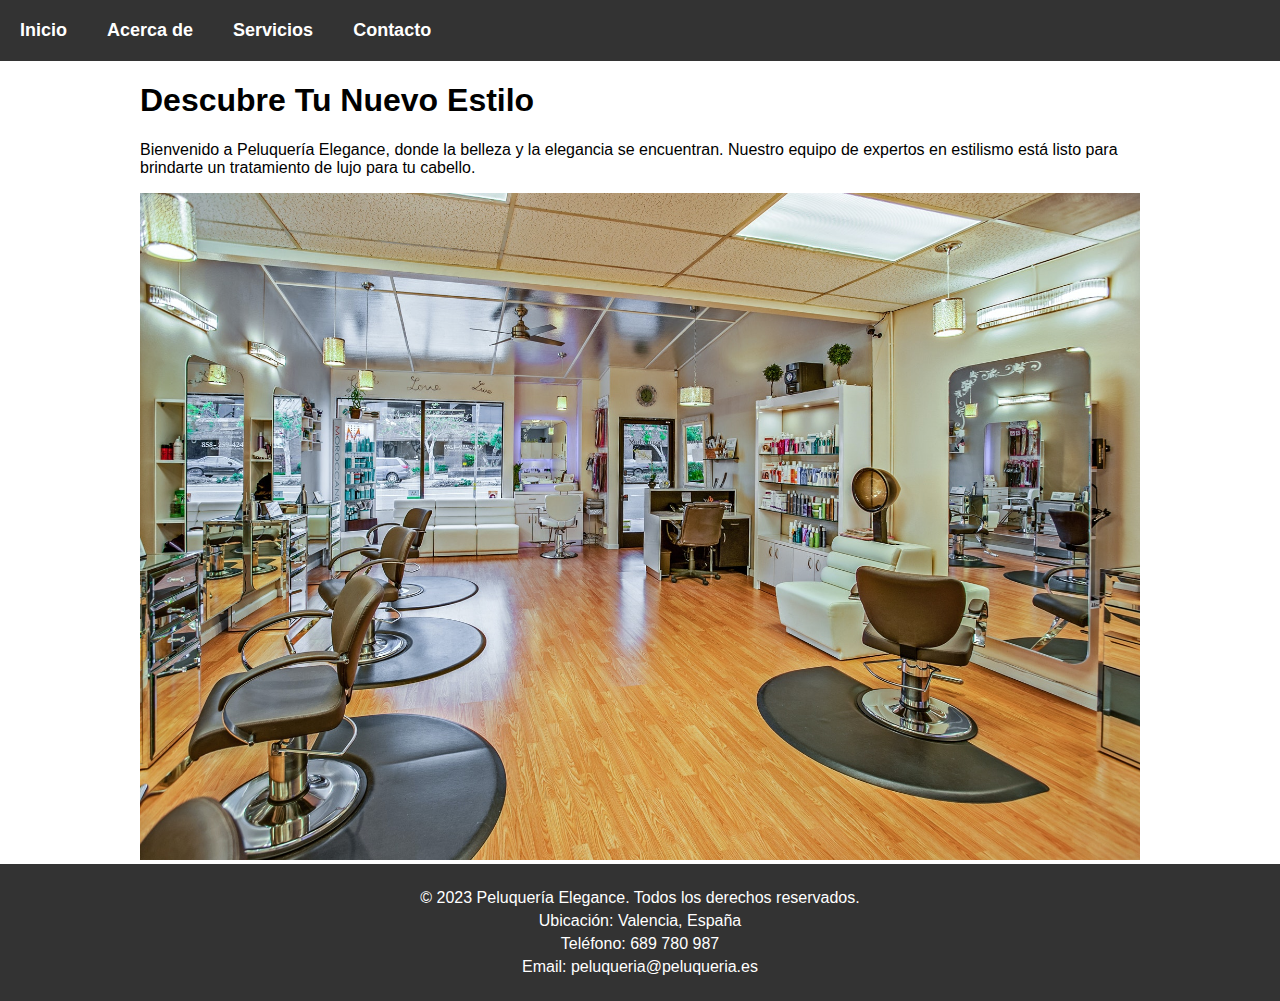
<file: index.html>
<!DOCTYPE html>
<html>
<head>
    <title>Peluquería</title>
    <link rel="stylesheet" type="text/css" href="css/styles.css">
    <link rel="stylesheet" type="text/css" href="css/responsive.css">
    <link rel="stylesheet" type="text/css" href="css/footer.css">
</head>
<body>
    <nav>
        <ul>
            <li><a href="#">Inicio</a></li>
            <li><a href="acerca.html">Acerca de</a></li>
            <li>
                <a href="#">Servicios</a>
                <ul class="submenu">
                    <li><a href="tanino.html">Taninoplastia</a></li>
                    <li><a href="alisado.html">Keratina</a></li>
                    <li><a href="permanente.html">Permanente</a></li>
                </ul>
            </li>
            <li><a href="contacto.html">Contacto</a></li>
        </ul>
    </nav>
    <div class="hero-content">
        <h1>Descubre Tu Nuevo Estilo</h1>
        <p>Bienvenido a Peluquería Elegance, donde la belleza y la elegancia se encuentran. Nuestro equipo de expertos en estilismo está listo para brindarte un tratamiento de lujo para tu cabello.</p>
        <img src="img/peluqueria.jpg" alt="Imagen peluqueria">
    </div>  
    <footer>
        <div class="container">
            <p>&copy; 2023 Peluquería Elegance. Todos los derechos reservados.</p>
            <p>Ubicación: Valencia, España</p>
            <p>Teléfono: 689 780 987</p>
            <p>Email: <a href="mailto:peluqueria@peluqueria.es">peluqueria@peluqueria.es</a></p>
        </div>
    </footer> 
</body>
</html>
</file>
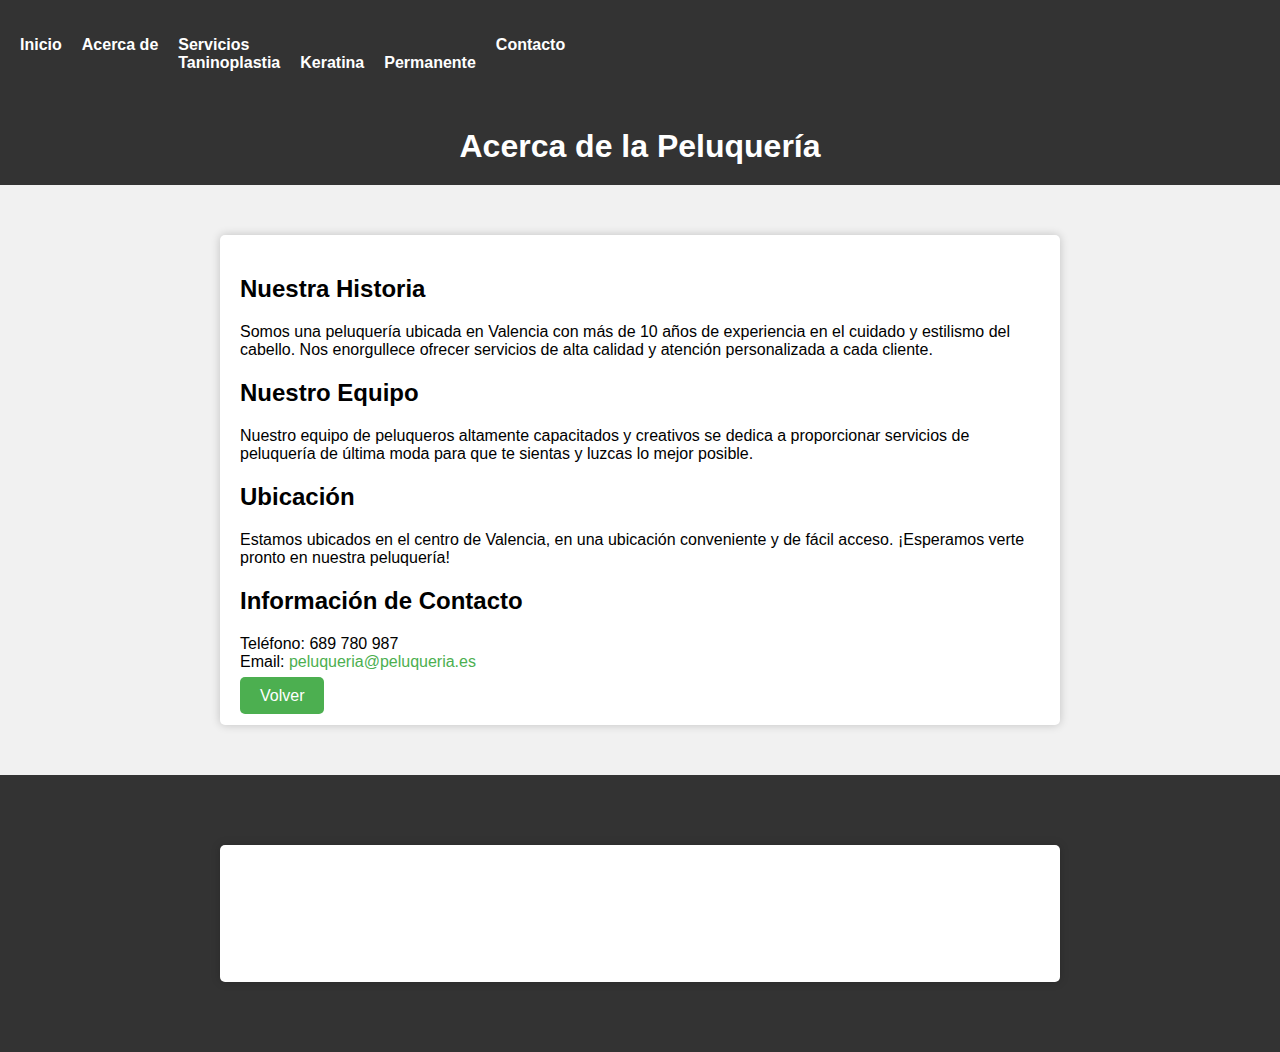
<file: acerca.html>
<!DOCTYPE html>
<html>
<head>
    <title>Acerca de la Peluquería</title>
    <link rel="stylesheet" type="text/css" href="css/acerca.css">
    <link rel="stylesheet" type="text/css" href="css/responsive.css">
    <link rel="stylesheet" type="text/css" href="css/footer.css">
</head>
<body>
    <nav>
        <ul>
            <li><a href="index.html">Inicio</a></li>
            <li><a href="acerca.html">Acerca de</a></li>
            <li>
                <a href="#">Servicios</a>
                <ul class="submenu">
                    <li><a href="tanino.html">Taninoplastia</a></li>
                    <li><a href="alisado.html">Keratina</a></li>
                    <li><a href="permanente.html">Permanente</a></li>
                </ul>
            </li>
            <li><a href="contacto.html">Contacto</a></li>
        </ul>
    </nav>
    <header>
        <h1>Acerca de la Peluquería</h1>
    </header>
    <div class="container">
        <h2>Nuestra Historia</h2>
        <p>Somos una peluquería ubicada en Valencia con más de 10 años de experiencia en el cuidado y estilismo del cabello. Nos enorgullece ofrecer servicios de alta calidad y atención personalizada a cada cliente.</p>

        <h2>Nuestro Equipo</h2>
        <p>Nuestro equipo de peluqueros altamente capacitados y creativos se dedica a proporcionar servicios de peluquería de última moda para que te sientas y luzcas lo mejor posible.</p>

        <h2>Ubicación</h2>
        <p>Estamos ubicados en el centro de Valencia, en una ubicación conveniente y de fácil acceso. ¡Esperamos verte pronto en nuestra peluquería!</p>

        <h2>Información de Contacto</h2>
        <ul>
            <li>Teléfono: 689 780 987</li>
            <li>Email: <a href="mailto:peluqueria@peluqueria.es">peluqueria@peluqueria.es</a></li>
        </ul>
        <a class="btn" href="index.html">Volver</a>
    </div>
    <footer>
        <div class="container">
            <p>&copy; 2023 Peluquería Elegance. Todos los derechos reservados.</p>
            <p>Ubicación: Valencia, España</p>
            <p>Teléfono: 689 780 987</p>
            <p>Email: <a href="mailto:peluqueria@peluqueria.es">peluqueria@peluqueria.es</a></p>
        </div>
    </footer>
</body>
</html>
</file>
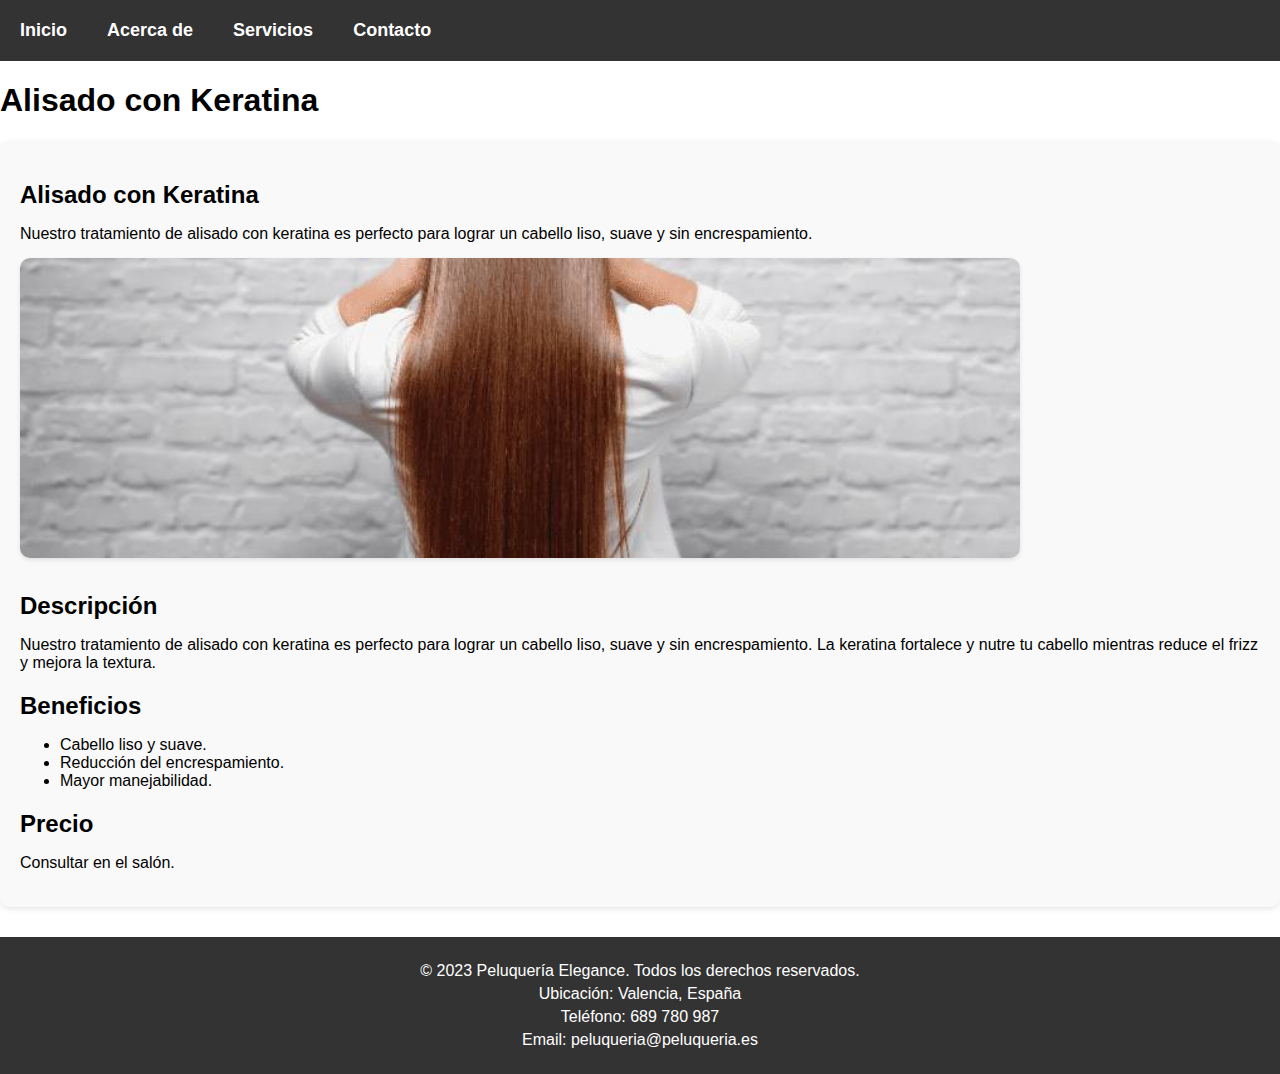
<file: alisado.html>
<!DOCTYPE html>
<html>
<head>
    <title>Peluquería</title>
    <link rel="stylesheet" type="text/css" href="css/styles.css">
    <link rel="stylesheet" type="text/css" href="css/responsive.css">
    <link rel="stylesheet" type="text/css" href="css/footer.css">
    <link rel="stylesheet" type="text/css" href="css/producto.css">
</head>
<body>
    <nav>
        <ul>
            <li><a href="index.html">Inicio</a></li>
            <li><a href="acerca.html">Acerca de</a></li>
            <li>
                <a href="#">Servicios</a>
                <ul class="submenu">
                    <li><a href="tanino.html">Taninoplastia</a></li>
                    <li><a href="alisado.html">Keratina</a></li>
                    <li><a href="permanente.html">Permanente</a></li>
                </ul>
            </li>
            <li><a href="contacto.html">Contacto</a></li>
        </ul>
    </nav>
    <header>
        <h1>Alisado con Keratina</h1>
    </header>
    <div class="container">
        <div class="product">
            <h2>Alisado con Keratina</h2>
            <p>Nuestro tratamiento de alisado con keratina es perfecto para lograr un cabello liso, suave y sin encrespamiento.</p>
            <img src="img/keratina.jpg" alt="Alisado con Keratina">
            <h2>Descripción</h2>
            <p>Nuestro tratamiento de alisado con keratina es perfecto para lograr un cabello liso, suave y sin encrespamiento. La keratina fortalece y nutre tu cabello mientras reduce el frizz y mejora la textura.</p>
            <h2>Beneficios</h2>
            <ul>
                <li>Cabello liso y suave.</li>
                <li>Reducción del encrespamiento.</li>
                <li>Mayor manejabilidad.</li>
            </ul>
            <h2>Precio</h2>
            <p>Consultar en el salón.</p>
        </div>
    </div> 
    <footer>
        <div class="container">
            <p>&copy; 2023 Peluquería Elegance. Todos los derechos reservados.</p>
            <p>Ubicación: Valencia, España</p>
            <p>Teléfono: 689 780 987</p>
            <p>Email: <a href="mailto:peluqueria@peluqueria.es">peluqueria@peluqueria.es</a></p>
        </div>
    </footer>
</body>
</html>
</file>
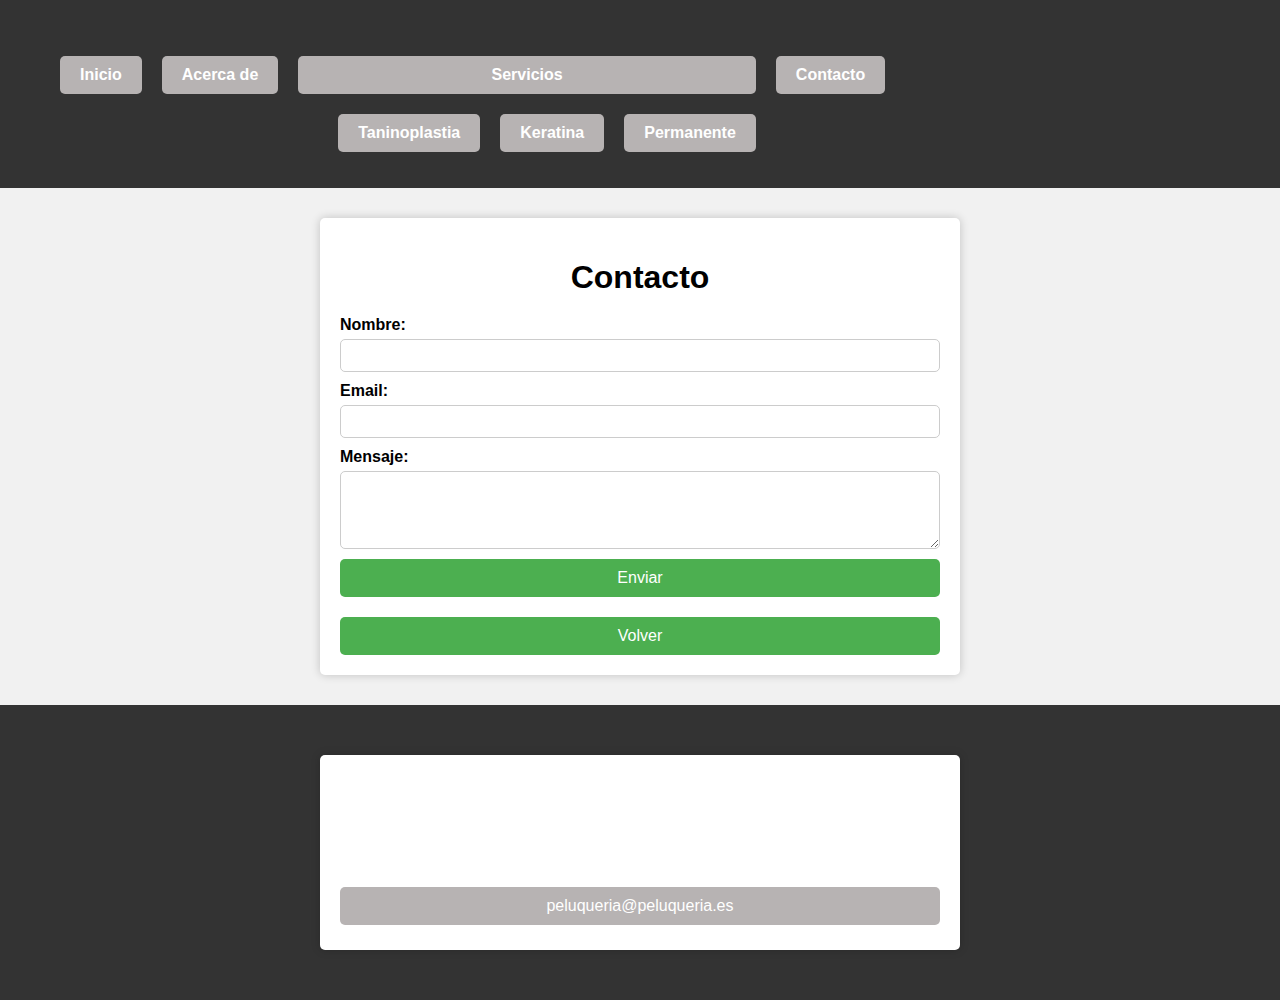
<file: contacto.html>
<!DOCTYPE html>
<html>
<head>
    <title>Contacto</title>
    <link rel="stylesheet" type="text/css" href="css/contacto.css">
    <link rel="stylesheet" type="text/css" href="css/responsive.css">
    <link rel="stylesheet" type="text/css" href="css/footer.css">
    <style>
        /* Estilos para la ventana modal */
        .modal {
            display: none;
            position: fixed;
            z-index: 1;
            left: 0;
            top: 0;
            width: 100%;
            height: 100%;
            overflow: auto;
            background-color: rgb(0,0,0);
            background-color: rgba(0,0,0,0.4);
            padding-top: 60px;
        }
        .modal-content {
            background-color: #fefefe;
            margin: 5% auto;
            padding: 20px;
            border: 1px solid #888;
            width: 80%;
            max-width: 400px;
            text-align: center;
            border-radius: 10px;
        }
        .close {
            color: #aaa;
            float: right;
            font-size: 28px;
            font-weight: bold;
        }
        .close:hover,
        .close:focus {
            color: black;
            text-decoration: none;
            cursor: pointer;
        }
    </style>
</head>
<body>
    <nav>
        <ul>
            <li><a href="index.html">Inicio</a></li>
            <li><a href="acerca.html">Acerca de</a></li>
            <li>
                <a href="#">Servicios</a>
                <ul class="submenu">
                    <li><a href="tanino.html">Taninoplastia</a></li>
                    <li><a href="alisado.html">Keratina</a></li>
                    <li><a href="permanente.html">Permanente</a></li>
                </ul>
            </li>
            <li><a href="contacto.html">Contacto</a></li>
        </ul>
    </nav>
    <div class="container">
        <h1>Contacto</h1>
        <form id="contactForm">
            <label for="name">Nombre:</label>
            <input type="text" id="name" name="name" required>

            <label for="email">Email:</label>
            <input type="email" id="email" name="email" required>

            <label for="message">Mensaje:</label>
            <textarea id="message" name="message" rows="4" required></textarea>

            <button type="submit">Enviar</button>
        </form>
        <a class="btn" href="index.html">Volver</a>
    </div>

    <!-- Modal para el mensaje -->
    <div id="myModal" class="modal">
        <div class="modal-content">
            <span class="close">&times;</span>
            <p>Mensaje enviado correctamente. ¡Gracias por contactarnos!</p>
        </div>
    </div>

    <script>
        document.getElementById('contactForm').addEventListener('submit', function(event) {
            event.preventDefault();
            if (this.checkValidity()) {
                showModal();
            } else {
                alert("Por favor, completa todos los campos correctamente.");
            }
        });

        function showModal() {
            var modal = document.getElementById("myModal");
            var span = document.getElementsByClassName("close")[0];

            modal.style.display = "block";

            span.onclick = function() {
                modal.style.display = "none";
            }

            window.onclick = function(event) {
                if (event.target == modal) {
                    modal.style.display = "none";
                }
            }
        }
    </script>

    <footer>
        <div class="container">
            <p>&copy; 2023 Peluquería Elegance. Todos los derechos reservados.</p>
            <p>Ubicación: Valencia, España</p>
            <p>Teléfono: 689 780 987</p>
            <p>Email: <a href="mailto:peluqueria@peluqueria.es">peluqueria@peluqueria.es</a></p>
        </div>
    </footer>
</body>
</html>
</file>
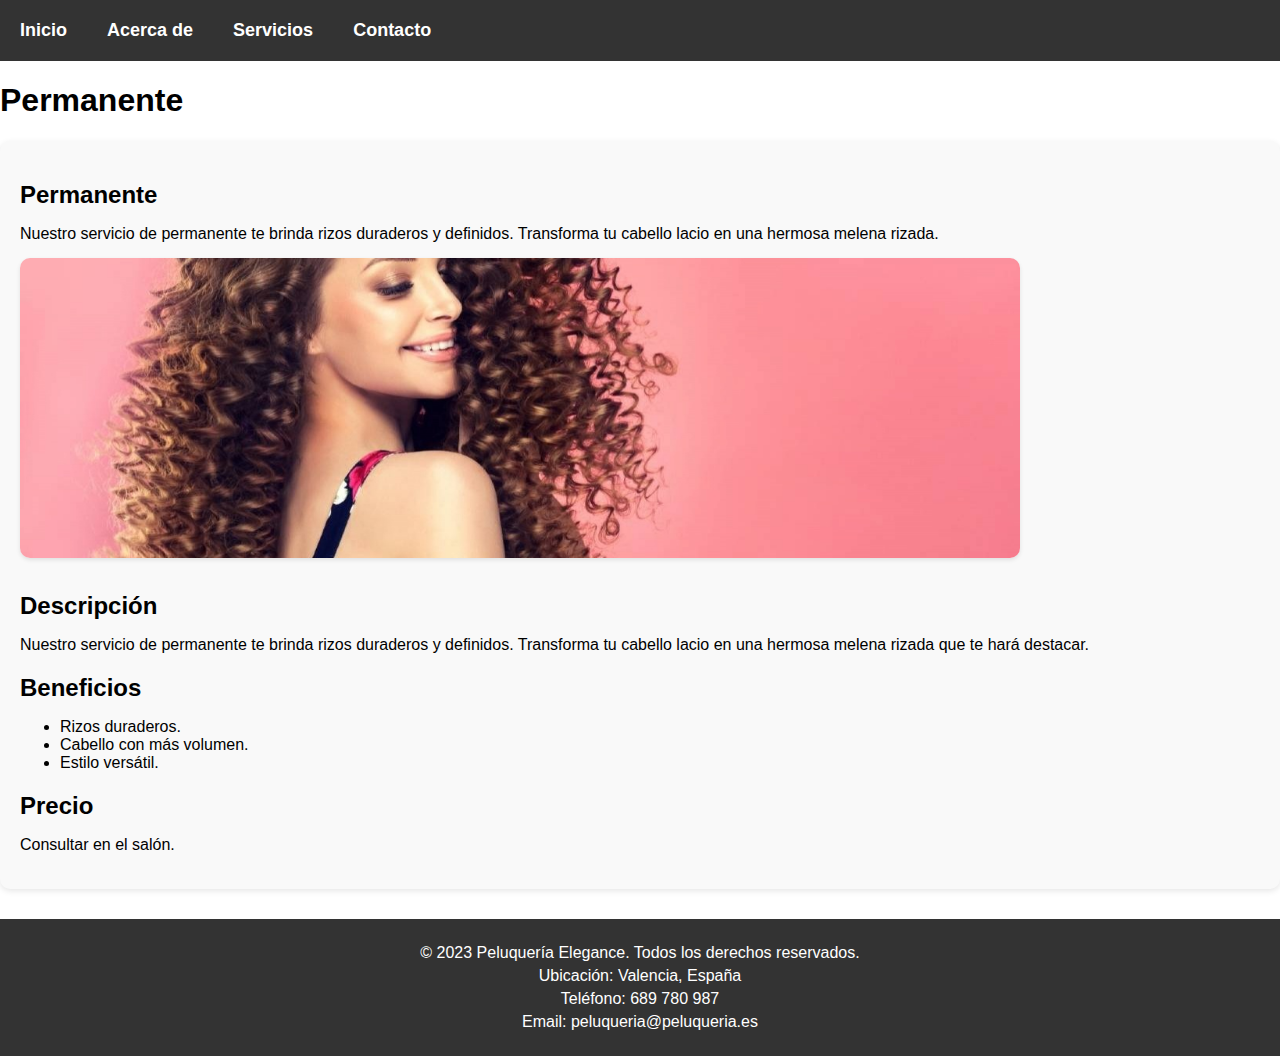
<file: permanente.html>
<!DOCTYPE html>
<html>
<head>
    <title>Peluquería</title>
    <link rel="stylesheet" type="text/css" href="css/styles.css">
    <link rel="stylesheet" type="text/css" href="css/responsive.css">
    <link rel="stylesheet" type="text/css" href="css/footer.css">
    <link rel="stylesheet" type="text/css" href="css/producto.css">
</head>
<body>
    <nav>
        <ul>
            <li><a href="index.html">Inicio</a></li>
            <li><a href="acerca.html">Acerca de</a></li>
            <li>
                <a href="#">Servicios</a>
                <ul class="submenu">
                    <li><a href="tanino.html">Taninoplastia</a></li>
                    <li><a href="alisado.html">Keratina</a></li>
                    <li><a href="permanente.html">Permanente</a></li>
                </ul>
            </li>
            <li><a href="contacto.html">Contacto</a></li>
        </ul>
    </nav>
    <header>
        <h1>Permanente</h1>
    </header>
    <div class="container">
        <div class="product">
            <h2>Permanente</h2>
            <p>Nuestro servicio de permanente te brinda rizos duraderos y definidos. Transforma tu cabello lacio en una hermosa melena rizada.</p>       
            <img src="img/permanente.jpg" alt="Permanente">
            <h2>Descripción</h2>
            <p>Nuestro servicio de permanente te brinda rizos duraderos y definidos. Transforma tu cabello lacio en una hermosa melena rizada que te hará destacar.</p>
            <h2>Beneficios</h2>
            <ul>
                <li>Rizos duraderos.</li>
                <li>Cabello con más volumen.</li>
                <li>Estilo versátil.</li>
            </ul>
            <h2>Precio</h2>
            <p>Consultar en el salón.</p>
        </div>
    </div>
    <footer>
        <div class="container">
            <p>&copy; 2023 Peluquería Elegance. Todos los derechos reservados.</p>
            <p>Ubicación: Valencia, España</p>
            <p>Teléfono: 689 780 987</p>
            <p>Email: <a href="mailto:peluqueria@peluqueria.es">peluqueria@peluqueria.es</a></p>
        </div>
    </footer>
</body>
</html>
</file>
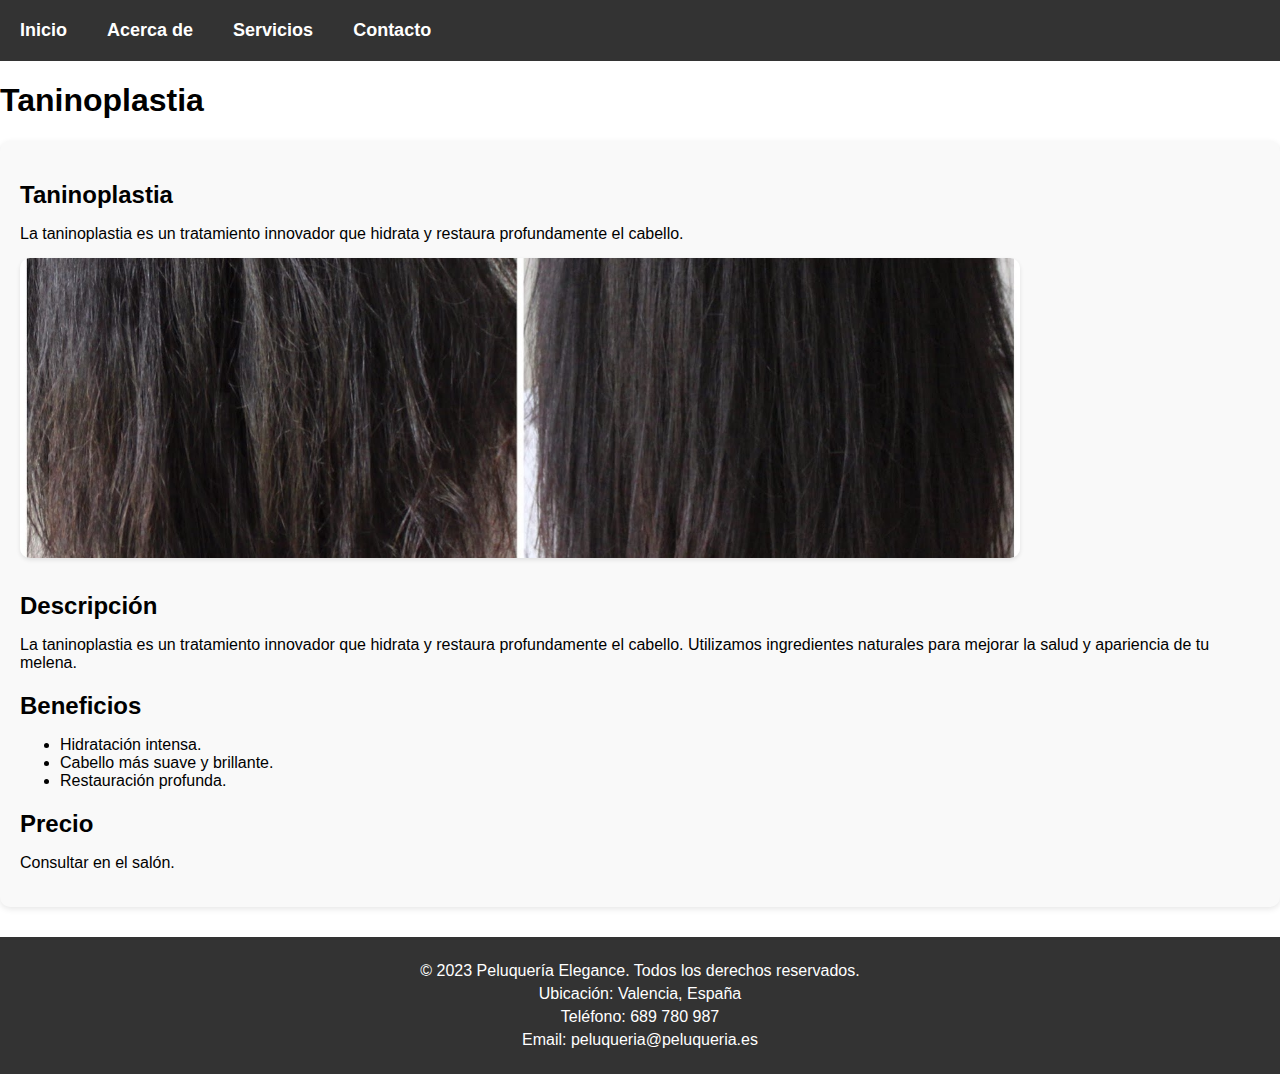
<file: tanino.html>
<!DOCTYPE html>
<html>
<head>
    <title>Taninoplastia</title>
    <link rel="stylesheet" type="text/css" href="css/styles.css">
    <link rel="stylesheet" type="text/css" href="css/responsive.css">
    <link rel="stylesheet" type="text/css" href="css/producto.css">
    <link rel="stylesheet" type="text/css" href="css/footer.css">
</head>
<body>
    <nav>
        <ul>
            <li><a href="index.html">Inicio</a></li>
            <li><a href="acerca.html">Acerca de</a></li>
            <li>
                <a href="#">Servicios</a>
                <ul class="submenu">
                    <li><a href="tanino.html">Taninoplastia</a></li>
                    <li><a href="alisado.html">Keratina</a></li>
                    <li><a href="permanente.html">Permanente</a></li>
                </ul>
            </li>
            <li><a href="contacto.html">Contacto</a></li>
        </ul>
    </nav>
        <header>
            <h1>Taninoplastia</h1>
        </header>
        <div class="container">
            <div class="product">
                <h2>Taninoplastia</h2>
                <p>La taninoplastia es un tratamiento innovador que hidrata y restaura profundamente el cabello.</p>
                <img src="img/taninoplastica.jpg" alt="Taninoplastia">
                <h2>Descripción</h2>
                <p>La taninoplastia es un tratamiento innovador que hidrata y restaura profundamente el cabello. Utilizamos ingredientes naturales para mejorar la salud y apariencia de tu melena.</p>
                <h2>Beneficios</h2>
                <ul>
                    <li>Hidratación intensa.</li>
                    <li>Cabello más suave y brillante.</li>
                    <li>Restauración profunda.</li>
                </ul>
                <h2>Precio</h2>
                <p>Consultar en el salón.</p>
            </div>
        </div>
        <footer>
            <div class="container">
                <p>&copy; 2023 Peluquería Elegance. Todos los derechos reservados.</p>
                <p>Ubicación: Valencia, España</p>
                <p>Teléfono: 689 780 987</p>
                <p>Email: <a href="mailto:peluqueria@peluqueria.es">peluqueria@peluqueria.es</a></p>
            </div>
        </footer>
</body>
</html>
</file>
<file: css/styles.css>
/* Estilos básicos del menú de navegación */
nav {
    background-color: #333;
    padding: 10px;
}

nav ul {
    list-style-type: none;
    margin: 0;
    padding: 0;
}

nav li {
    display: inline;
    margin-right: 20px;
    position: relative; /* Agregamos posición relativa */
}

nav a {
    text-decoration: none;
    color: #fff;
    font-size: 18px;
}

nav a:hover {
    color: #ff6600; /* Cambiar el color cuando el enlace está en hover */
}

/* Estilos para el submenú */
nav .submenu {
    display: none;
    position: absolute;
    top: 100%; /* Mostrar el submenú debajo del enlace */
    left: 0;
    background-color: #444;
    padding: 5px;
}

nav li:hover .submenu {
    display: block;
}

nav .submenu li {
    display: block;
    margin: 5px 0;
    text-align: center; /* Centrar los elementos del submenú */
}
</file>
<file: css/responsive.css>
body {
    font-family: Arial, sans-serif;
    margin: 0;
    padding: 0;
}

nav {
    background-color: #333;
    color: #fff;
    display: flex;
    justify-content: space-between;
    align-items: center;
    padding: 20px;
}

nav ul {
    list-style: none;
    display: flex;
    gap: 20px;
}

nav a {
    color: #fff;
    text-decoration: none;
    font-weight: bold;
}

img{
    max-width: 1000px;
    margin: 0 auto;
    max-height: 800px;
}

.hero {
    background-image: url('hero-image.jpg');
    background-size: cover;
    background-position: center;
    color: #fff;
    text-align: center;
    padding: 100px 0;
}

.hero-content {
    max-width: 1000px;
    margin: 0 auto;
}

.hero h1 {
    font-size: 36px;
    margin-bottom: 20px;
}

.hero p {
    font-size: 18px;
    margin-bottom: 30px;
}

.btn {
    background-color: #4CAF50;
    color: #fff;
    padding: 10px 20px;
    border: none;
    border-radius: 5px;
    cursor: pointer;
    font-size: 16px;
    text-decoration: none;
}

.btn:hover {
    background-color: #45a049;
}

/* Responsive Styles */

@media (max-width: 768px) {
    nav {
        flex-direction: column;
        text-align: center;
    }

    nav ul {
        flex-direction: column;
    }

    nav ul li {
        margin: 10px 0;
    }
}
</file>
<file: css/footer.css>
/* Estilos anteriores */

footer {
    background-color: #333;
    color: #fff;
    padding: 20px 0;
    text-align: center;
}

footer p {
    margin: 5px 0;
}

footer a {
    color: #fff;
    text-decoration: none;
}

footer a:hover {
    text-decoration: underline;
}
</file>
<file: css/acerca.css>
body {
    font-family: Arial, sans-serif;
    background-color: #f1f1f1;
    margin: 0;
    padding: 0;
}

header {
    background-color: #333;
    color: #fff;
    text-align: center;
    padding: 20px 0;
}

.container {
    max-width: 800px;
    margin: 50px auto;
    background-color: #fff;
    padding: 20px;
    box-shadow: 0 0 10px rgba(0, 0, 0, 0.2);
    border-radius: 5px;
}

h1 {
    margin: 0;
}

h2 {
    margin-top: 20px;
}

ul {
    list-style: none;
    padding-left: 0;
}

a {
    color: #4CAF50;
    text-decoration: none;
}

a:hover {
    text-decoration: underline;
}
</file>
<file: css/producto.css>
/* Estilos anteriores */

.product {
    background-color: #f9f9f9;
    border-radius: 10px;
    padding: 20px;
    margin-bottom: 30px;
    box-shadow: 0px 2px 6px rgba(0, 0, 0, 0.1);
}

.product img {
    width: 100%; /* La imagen ocupará todo el ancho del contenedor */
    max-height: 300px; /* Altura máxima para evitar imágenes demasiado grandes */
    object-fit: cover; /* Ajusta la imagen al contenedor manteniendo la relación de aspecto */
    border-radius: 10px;
    box-shadow: 0px 2px 4px rgba(0, 0, 0, 0.1);
    margin-bottom: 10px;
}

.product h2 {
    font-size: 24px;
    margin-bottom: 10px;
}

.product p {
    font-size: 16px;
    margin-bottom: 15px;
}

/* Estilos para el botón del producto */
.product .btn {
    background-color: #4CAF50;
    color: #fff;
    padding: 8px 15px;
    border: none;
    border-radius: 5px;
    cursor: pointer;
    font-size: 14px;
    text-decoration: none;
}

.product .btn:hover {
    background-color: #45a049;
}
</file>
<file: css/contacto.css>
body {
    font-family: Arial, sans-serif;
    background-color: #f1f1f1;
    margin: 0;
    padding: 0;
}

.container {
    max-width: 600px;
    margin: 30px auto;
    background-color: #fff;
    padding: 20px;
    box-shadow: 0 0 10px rgba(0, 0, 0, 0.2);
    border-radius: 5px;
}

h1 {
    text-align: center;
    margin-bottom: 20px;
}

form {
    display: flex;
    flex-direction: column;
}

label {
    font-weight: bold;
    margin-bottom: 5px;
}

input, textarea {
    padding: 8px;
    margin-bottom: 10px;
    border: 1px solid #ccc;
    border-radius: 5px;
}

textarea {
    resize: vertical;
}

button {
    background-color: #4CAF50;
    color: #fff;
    padding: 10px 20px;
    border: none;
    border-radius: 5px;
    cursor: pointer;
    font-size: 16px;
}

button:hover {
    background-color: #c2ffc5;
}

a{
    display: block;
    background-color: rgb(183, 179, 179);
    margin-top: 20px;
    padding: 10px 20px;
    border: none;
    border-radius: 5px;
    cursor: pointer;
    font-size: 16px;
   text-align: center;
}
</file>
